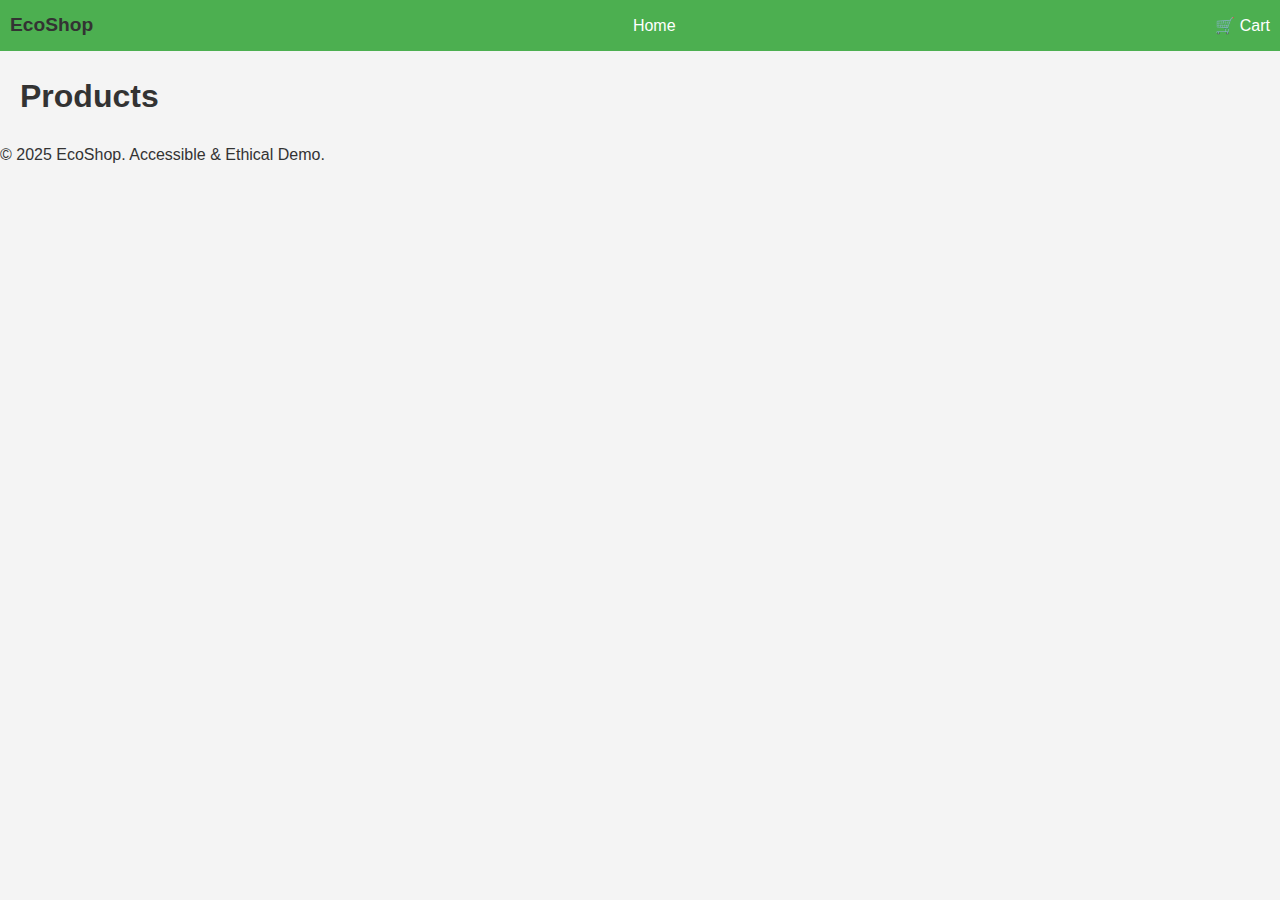
<file: index.html>
<!DOCTYPE html>
<html lang="en">
<head>
  <meta charset="UTF-8">
  <meta name="viewport" content="width=device-width, initial-scale=1.0">
  <title>EcoShop - Home</title>
  <link rel="stylesheet" href="style.css">
</head>
<body>
  <nav>
    <div class="logo">EcoShop</div>
    <a href="index.html">Home</a>
    <a href="cart.html">🛒 Cart</a>
  </nav>

  <main>
    <section class="products-section">
      <h1>Products</h1>
      <div class="product-grid" id="productGrid"></div>
    </section>
  </main>

  <footer>
    <p>&copy; 2025 EcoShop. Accessible & Ethical Demo.</p>
  </footer>

  <script src="products.js"></script>
  <script src="main.js"></script>
</body>
</html>
</file>
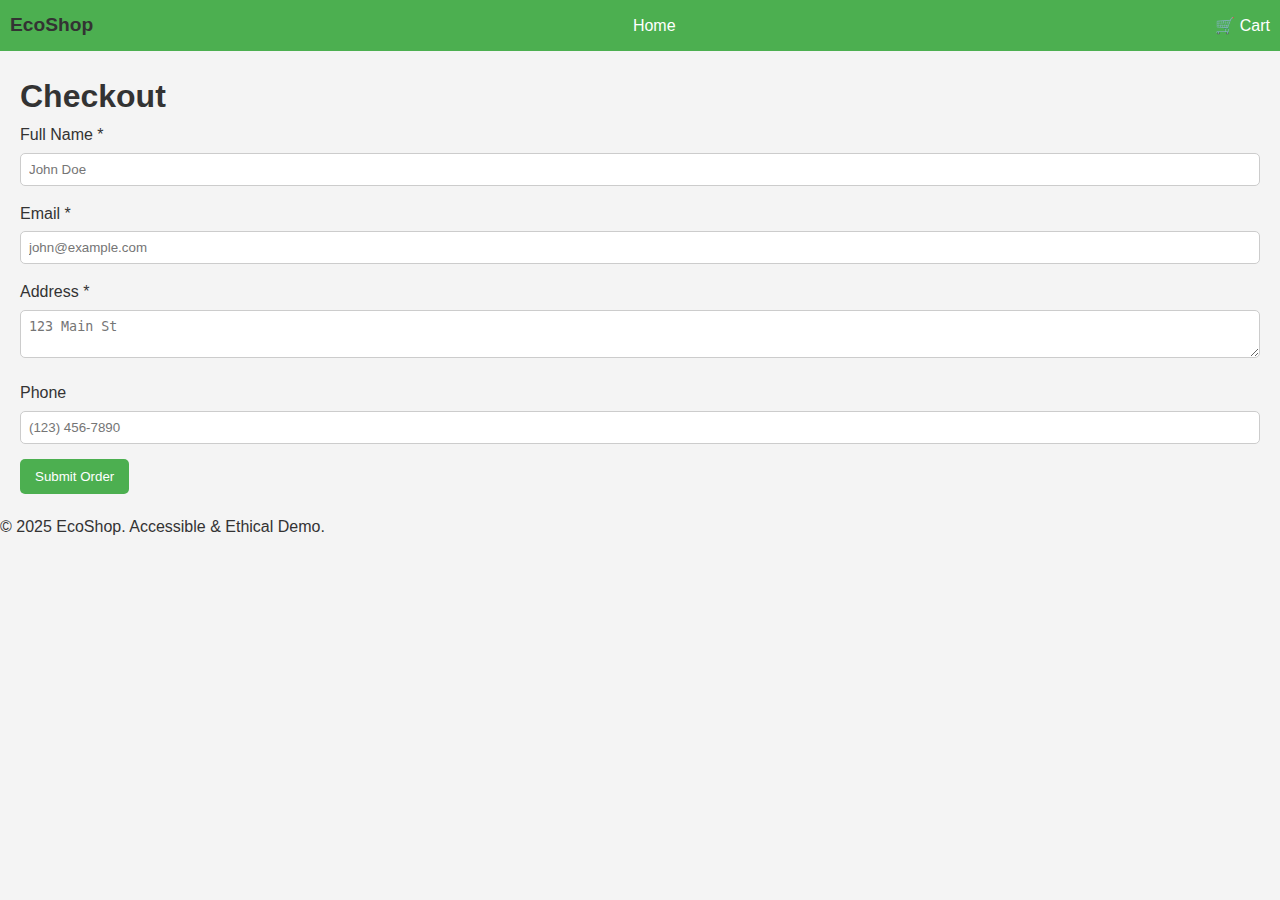
<file: checkout.html>
<!DOCTYPE html>
<html lang="en">
<head>
<meta charset="UTF-8">
<meta name="viewport" content="width=device-width, initial-scale=1.0">
<title>Checkout - EcoShop</title>
<link rel="stylesheet" href="style.css">
</head>
<body>
<nav>
    <div class="logo">EcoShop</div>
    <a href="index.html">Home</a>
    <a href="cart.html">🛒 Cart</a>
</nav>

<main>
    <h1>Checkout</h1>
    <form id="checkoutForm">
        <label for="name">Full Name *</label>
        <input type="text" id="name" name="name" required placeholder="John Doe">

        <label for="email">Email *</label>
        <input type="email" id="email" name="email" required placeholder="john@example.com">

        <label for="address">Address *</label>
        <textarea id="address" name="address" required placeholder="123 Main St"></textarea>

        <label for="phone">Phone</label>
        <input type="tel" id="phone" name="phone" placeholder="(123) 456-7890">

        <button type="submit">Submit Order</button>
    </form>
    <div id="confirmationMessage" aria-live="polite"></div>
</main>

<footer>
    <p>&copy; 2025 EcoShop. Accessible & Ethical Demo.</p>
</footer>

<script src="checkout.js" defer></script>
</body>
</html>
</file>
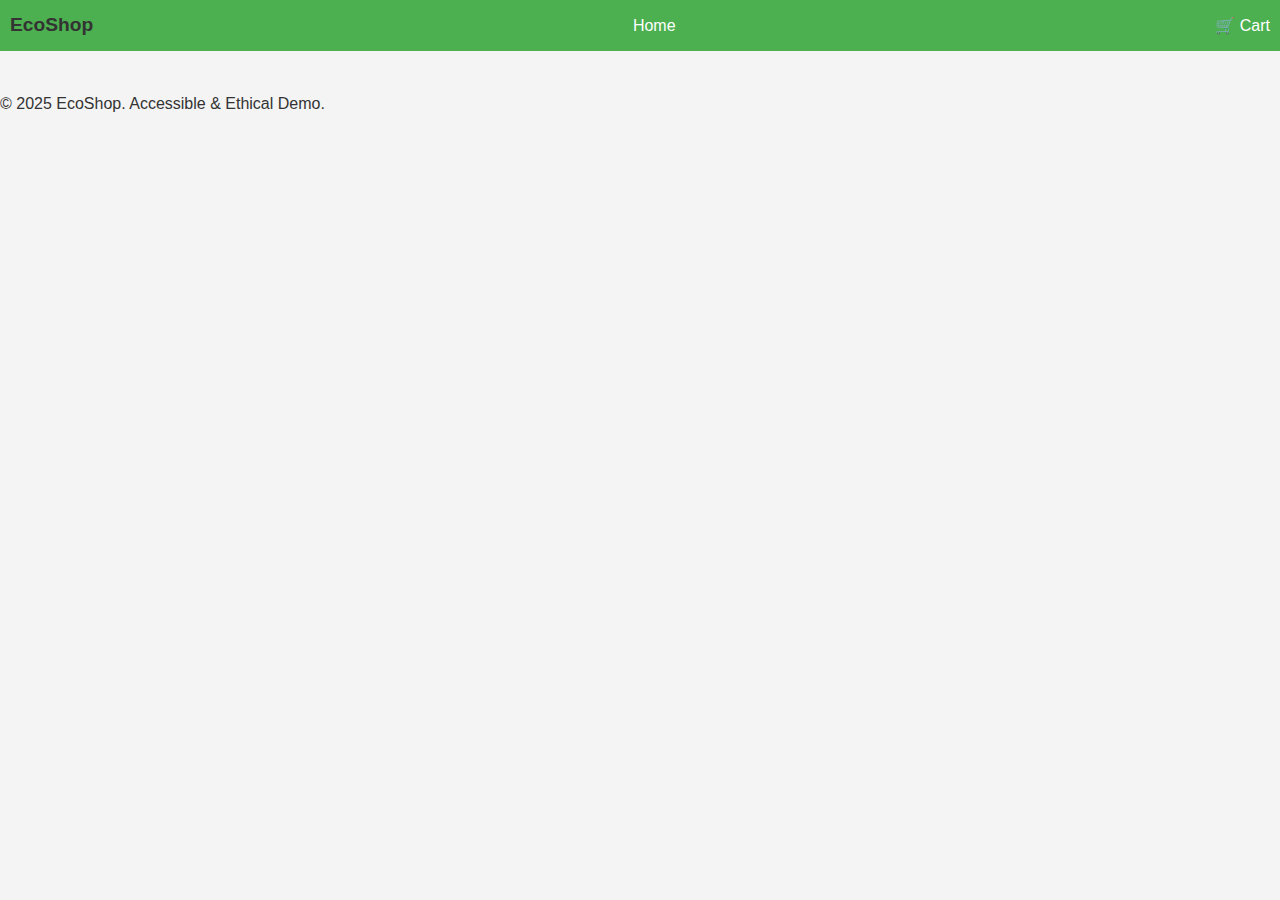
<file: product.html>
<!DOCTYPE html>
<html lang="en">
<head>
  <meta charset="UTF-8">
  <meta name="viewport" content="width=device-width, initial-scale=1.0">
  <title>Product Details - EcoShop</title>
  <link rel="stylesheet" href="style.css">
</head>
<body>
  <nav>
    <div class="logo">EcoShop</div>
    <a href="index.html">Home</a>
    <a href="cart.html">🛒 Cart</a>
  </nav>

  <main>
    <section class="product-detail-section" id="productDetail"></section>
  </main>

  <footer>
    <p>&copy; 2025 EcoShop. Accessible & Ethical Demo.</p>
  </footer>

  <script src="products.js"></script>
  <script src="main.js"></script>
</body>
</html>
</file>
<file: style.css>
/* General Reset */
* { margin:0; padding:0; box-sizing:border-box; }
body { font-family: Arial, sans-serif; line-height:1.6; background:#f4f4f4; color:#333; }
nav { background:#4CAF50; padding:10px; display:flex; justify-content:space-between; align-items:center; }
nav a { color:white; text-decoration:none; margin-left:15px; }
nav a:hover { text-decoration:underline; }
.logo { font-weight:bold; font-size:1.2em; }

main { padding:20px; }
.products-section { display:grid; grid-template-columns:repeat(auto-fit,minmax(200px,1fr)); gap:20px; }

.product-card { background:white; padding:15px; border-radius:8px; box-shadow:0 2px 5px rgba(0,0,0,0.1); text-align:center; }
.product-card img { max-width:100%; height:auto; border-radius:5px; }
button { background:#4CAF50; color:white; border:none; padding:10px 15px; cursor:pointer; border-radius:5px; }
button:hover { background:#45a049; }

/* Forms */
input, textarea { width:100%; padding:8px; margin:5px 0 15px 0; border-radius:5px; border:1px solid #ccc; }
button:disabled { background:#999; cursor:not-allowed; }
</file>
